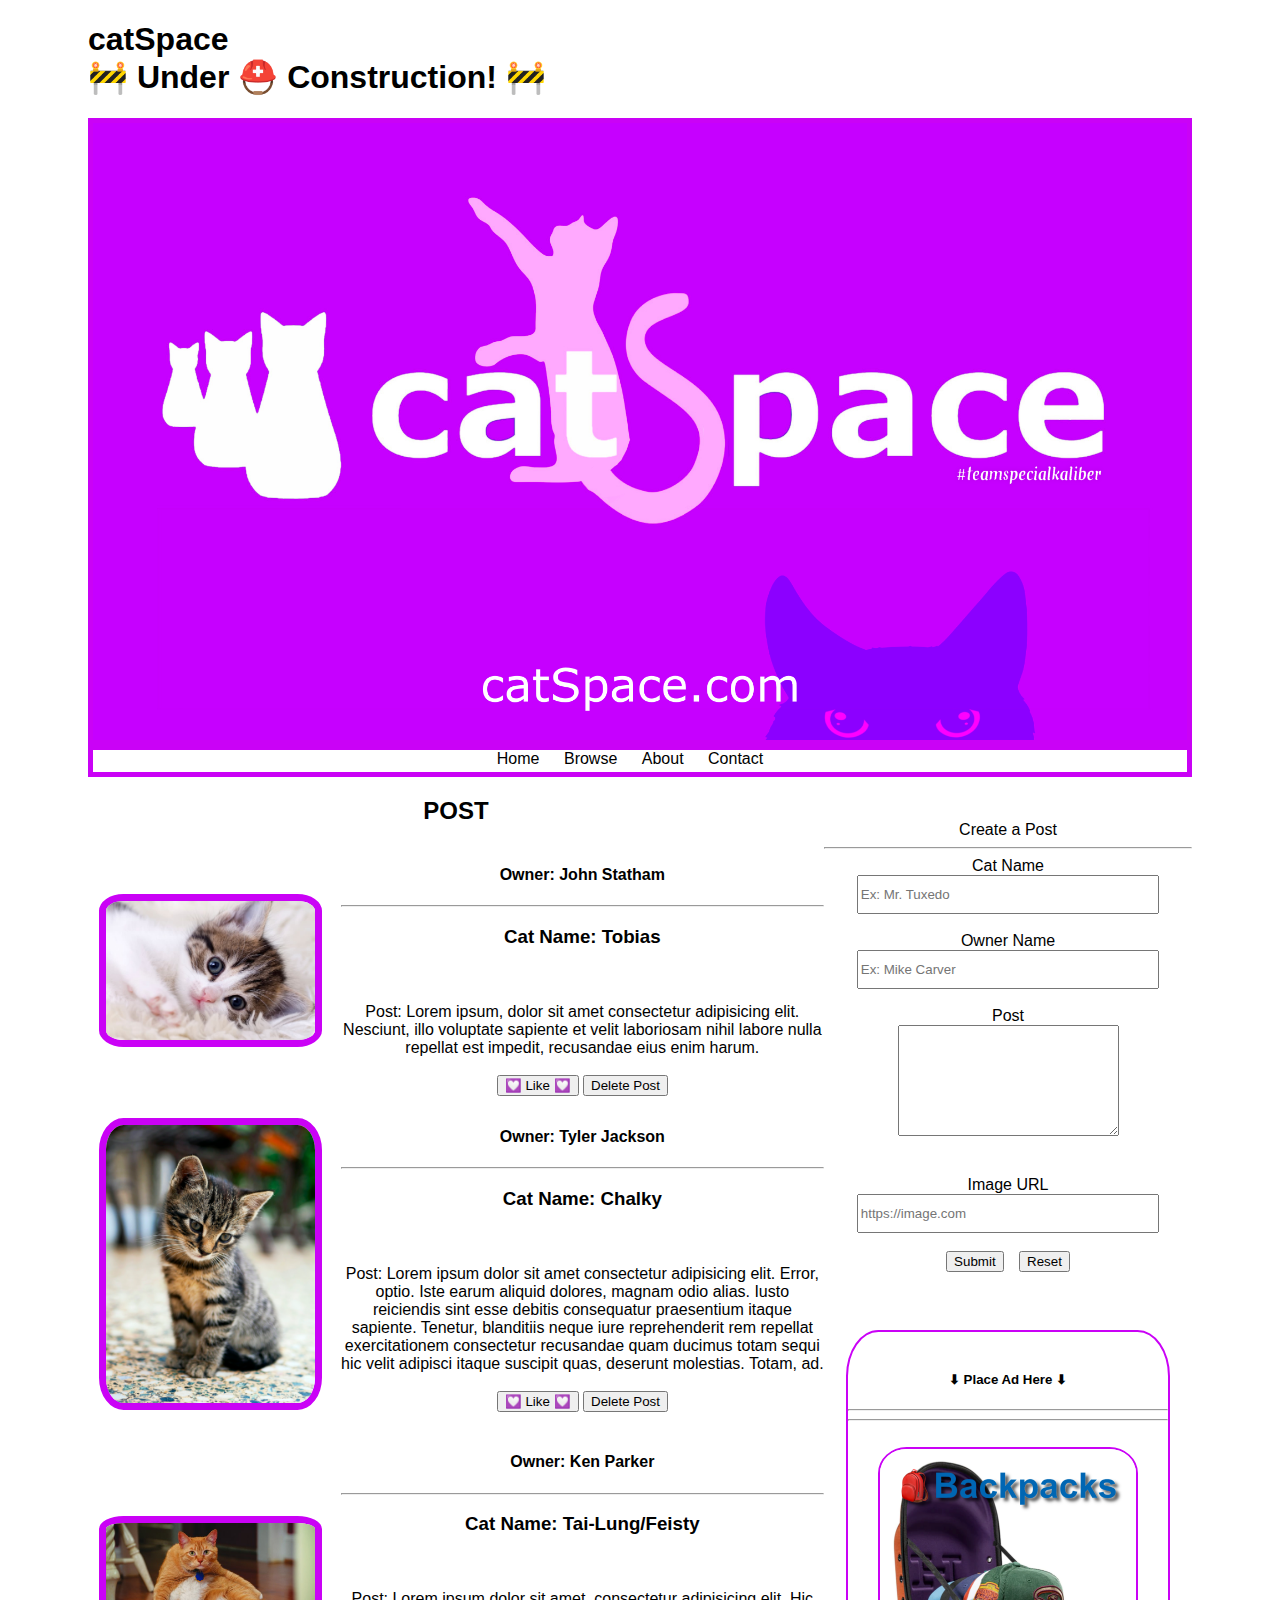
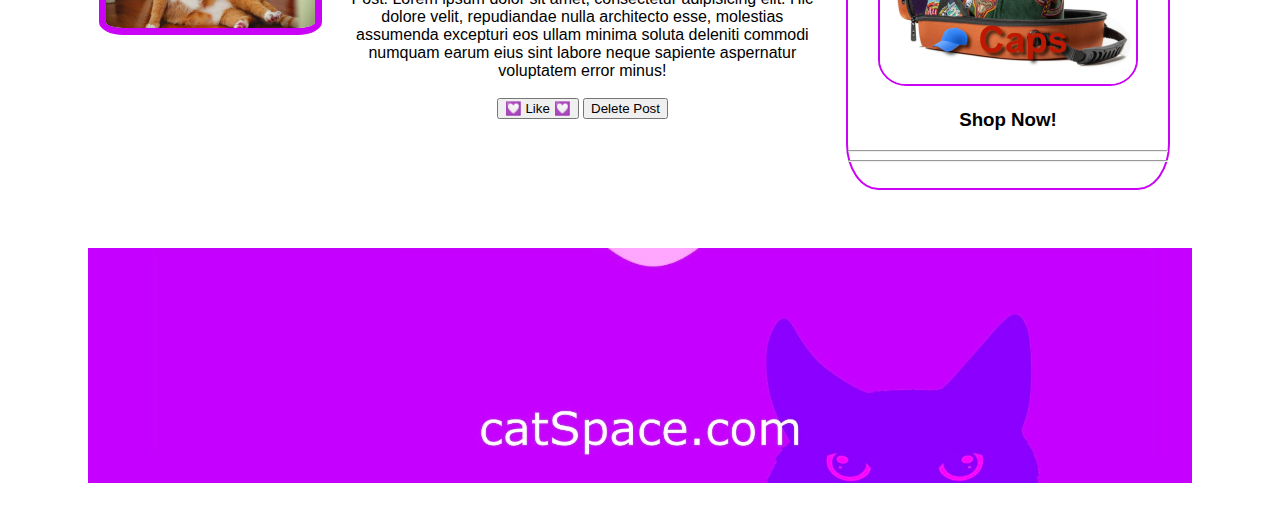
<file: index.html>
<!DOCTYPE html>
<html lang="en">

<head>
    <meta charset="UTF-8">
    <meta name="viewport" content="width=device-width, initial-scale=1.0">
    <title>🐈 catSpace 😻</title>
    <link rel="stylesheet" href="./css/style.css">
    <link rel="stylesheet" href="./css/screenSize.css">
    <link rel="stylesheet" href="./css/darkMode.css" />
    <script src="./app.js" defer></script>
</head>

<body>
    <H1>catSpace <br> 🚧 Under ⛑️ Construction! 🚧</H1>
    <div class="grid-container">
        <div class="header" id="catSpaceHome">
            <img src="./assets/cat logo.PNG" width="100%" height="100%" alt="catSpace Logo Image">
        </div>
        <nav class="nav">
            <ul>
                <li><a id="navhm" href="./index.html">Home</a></li>
                <li><a href="./html/browse.html">Browse</a></li>
                <li><a href="./html/about.html">About</a></li>
                <li><a href="./html/contact.html">Contact</a></li>
            </ul>
        </nav>
        <div class="resources">
            <h2>POST</h2>
            <section class="filledForm-container" id="filledForm-container">
            </section>
            <section class="resource-container">
                <div class="resource-image" id="resource-image-1" name="resource-image">
                    <img class="img" src="./assets/cat1.jpg" width="95%" alt="Cute Cat Image">
                </div>
                <div class="resource-field" id="resource-field-1" name="resource-field">
                    <h4>Owner: John Statham</h4>
                    <hr>
                    <h3>Cat Name: Tobias </h3> <br>
                    <br>
                    Post: Lorem ipsum, dolor sit amet consectetur adipisicing elit. Nesciunt, illo voluptate sapiente et
                    velit laboriosam nihil labore nulla repellat est impedit, recusandae eius enim harum. <br>
                    <br>
                    <button class="instock1">💟 Like 💟</button>
                    <button id="resource-1">Delete Post</button><br>

                </div>
                <div class="resource-image" id="resource-image-2" name="resource-image">
                    <img class="img" src="./assets/cat2.jpeg" width="95%" alt="Cat Image">
                </div>
                <div class="resource-field" id="resource-field-2" name="resource-field">
                    <h4>Owner: Tyler Jackson</h4>
                    <hr>
                    <h3>Cat Name: Chalky</h3> <br>
                    <br>
                    Post: Lorem ipsum dolor sit amet consectetur adipisicing elit. Error, optio. Iste earum aliquid
                    dolores, magnam odio alias. Iusto reiciendis sint esse debitis consequatur praesentium itaque
                    sapiente. Tenetur, blanditiis neque iure reprehenderit rem repellat exercitationem consectetur
                    recusandae quam ducimus totam sequi hic velit adipisci itaque suscipit quas, deserunt molestias.
                    Totam, ad.<br>
                    <br>
                    <button class="instock2">💟 Like 💟</button>
                    <button id="resource-2">Delete Post</button><br>

                </div>
                <div class="resource-image" id="resource-image-3" name="resource-image">
                    <img class="img" src="./assets/cat3.jpg" width="95%" alt="Fat Cat Image">
                </div>
                <div class="resource-field" id="resource-field-3" name="resource-field">
                    <h4>Owner: Ken Parker</h4>
                    <hr>
                    <h3>Cat Name: Tai-Lung/Feisty</h3> <br>
                    <br>
                    Post: Lorem ipsum dolor sit amet, consectetur adipisicing elit. Hic dolore velit, repudiandae nulla
                    architecto esse, molestias assumenda excepturi eos ullam minima soluta deleniti commodi numquam
                    earum eius sint labore neque sapiente aspernatur voluptatem error minus!<br>
                    <br>
                    <button class="instock3">💟 Like 💟</button>
                    <button id="resource-3">Delete Post</button><br>

                </div>
            </section>

        </div>
        <div class="form-entry">Create a Post
            <hr>
            <div class="form">
                <form>
                    <label class="label" for="brand">Cat Name</label><br>
                    <input class="input" type="text" id="brand" name="brand" placeholder="Ex: Mr. Tuxedo" value=""
                        required><br>
                    <br>
                    <label class="label" for="name">Owner Name</label><br>
                    <input class="input" type="text" id="name" name="name" placeholder="Ex: Mike Carver" value=""
                        required><br>
                    <br>
                    <label class="label" for="my_textarea">Post</label><br>
                    <textarea class="textArea" id="my_textarea" name="my_textarea" rows="7" cols="25"></textarea>
                    <br><br>
                    <br>
                    <label class="label" for="image">Image URL</label><br>
                    <input class="input" type="url" id="image" name="image" placeholder="https://image.com"
                        value=""><br><br>
                    <!-- <label class="label" for="stock">In Stock</label><br>
                    <select name="stock" id="stock">
                        <option value="In Stock">--------- " Yes " ----------</option>
                        <option value="Out of Stock">---------- " N0 " ----------</option>
                    </select> -->
                    <input type="submit" value="Submit">
                    <input type="reset" value="Reset" style="margin-left: 11px;">
                </form>
                <br><br>
            </div>
        </div>
        <div class="ad-space">
            <br>
            <h5>⬇ Place Ad Here ⬇</h5>
            <hr>
            <hr><br>            
            <a href="https://kenneth-parker.github.io/Build-Up/" target="_blank" class="image-link">
                <img class="ad-img" src="./assets/backpackscaps.PNG" width="80%" alt="Resource Image">
            </a>
            <h3 class="ad-text">Shop Now!</h3>
            <hr>
            <hr>
            <br>
        </div><br>
        <div class="error-space">Error Space</div>
        <br>
        <div class="footer">
            <img src="./assets/footerCatLogo.jpg" width="100%" alt="Resource Image">
            <h3></h3>
        </div>
    </div>
</body>

</html>
</file>
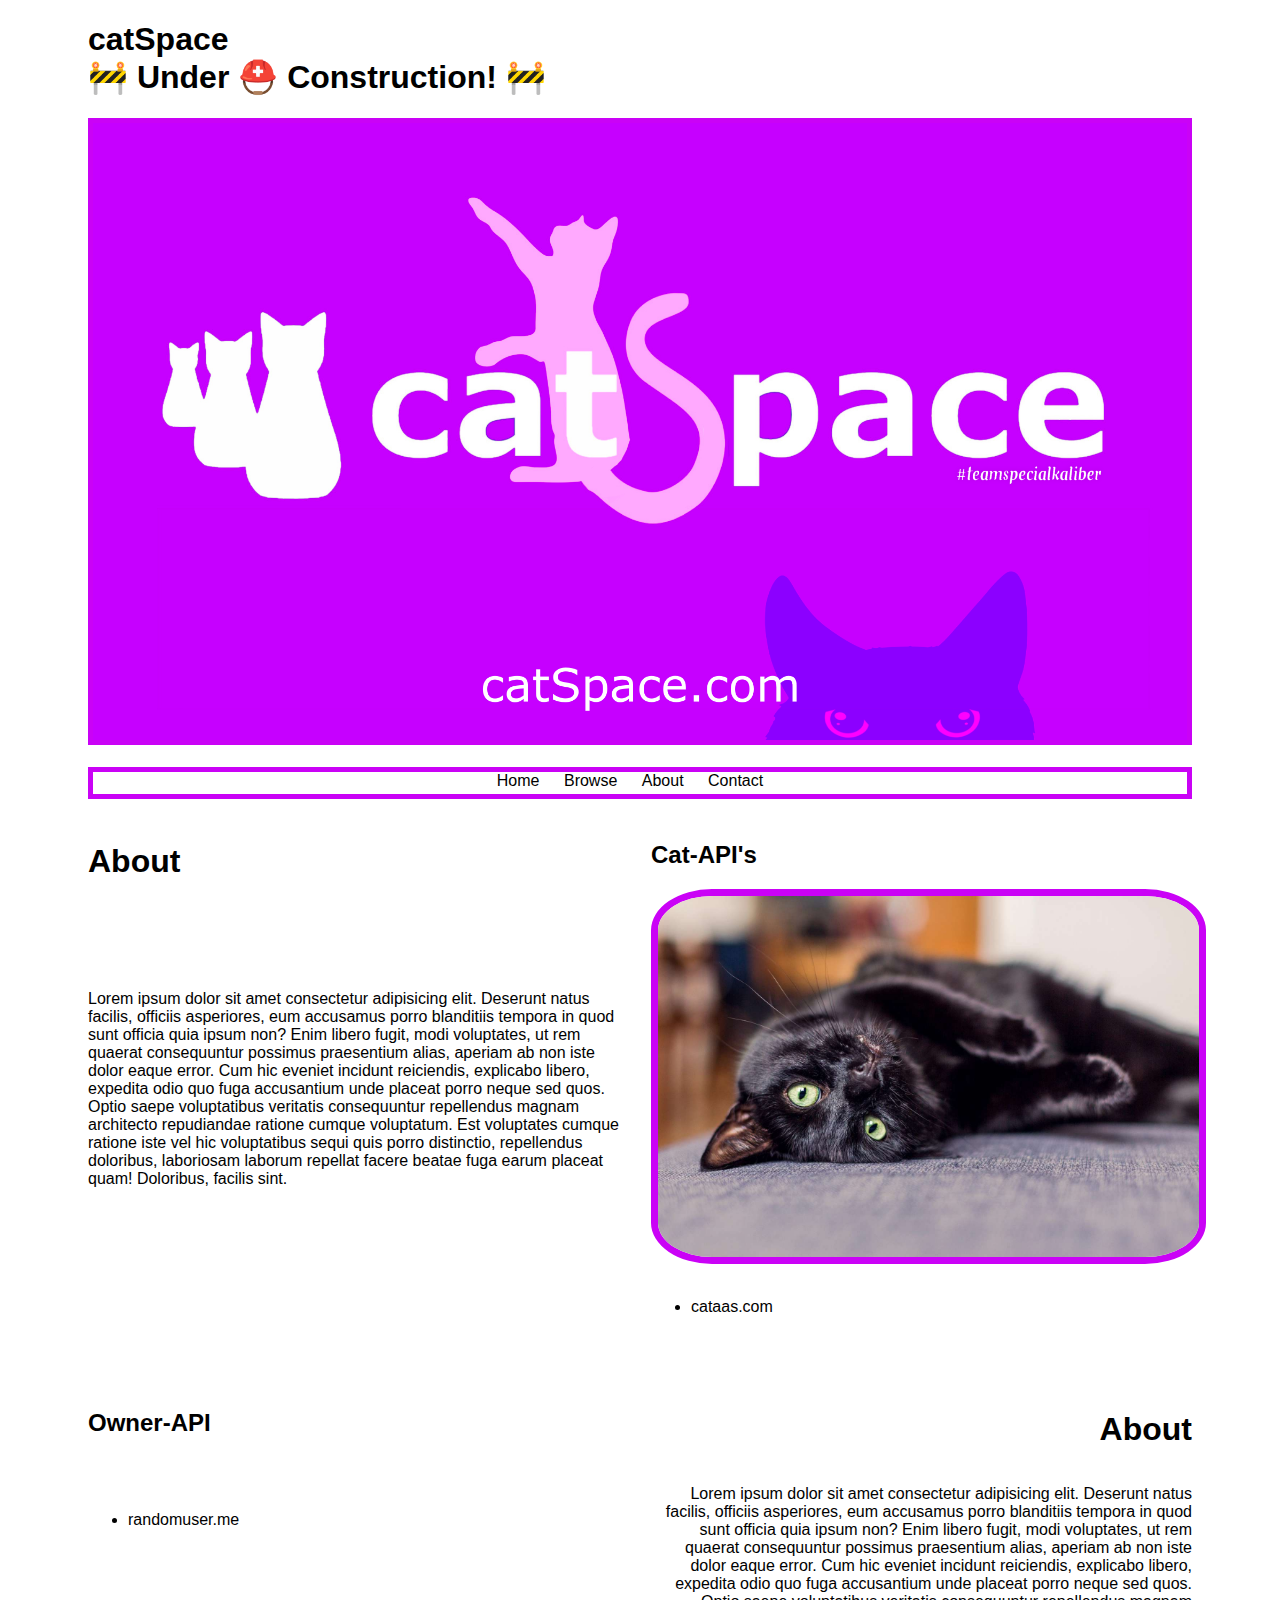
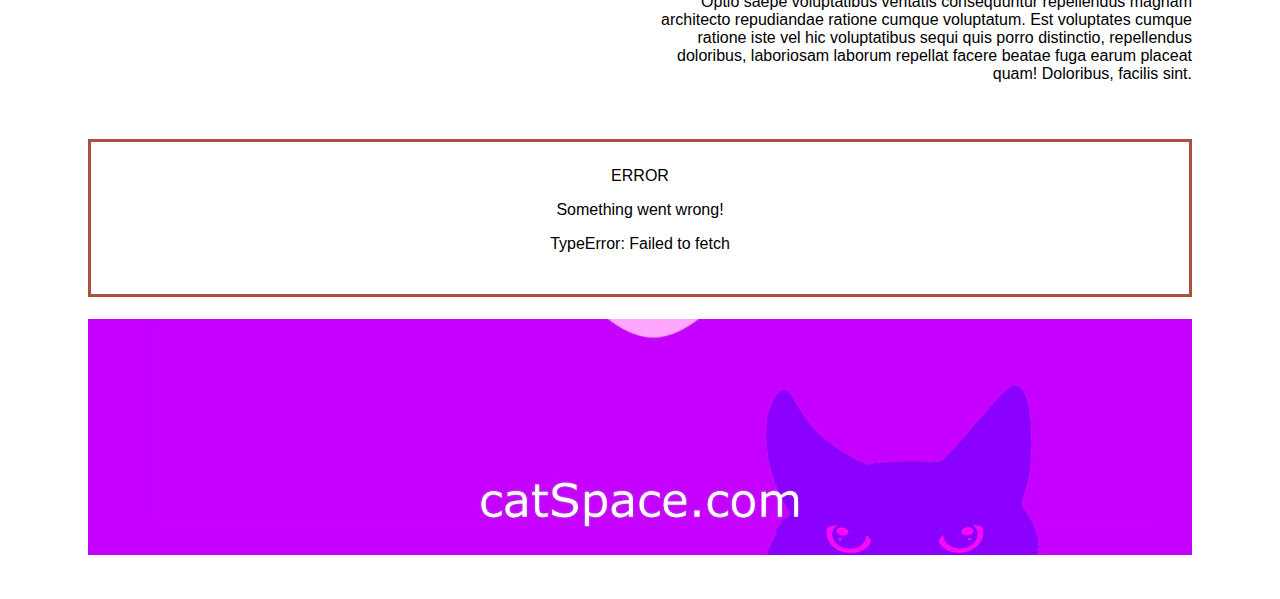
<file: html/about.html>
<!DOCTYPE html>
<html lang="en">

<head>
    <meta charset="UTF-8">
    <meta name="viewport" content="width=device-width, initial-scale=1.0">
    <title>🐈 About/catSpace 😻</title>
    <link rel="stylesheet" href="#">
    <link rel="stylesheet" href="../css/cssMore/about.css">
    <link rel="stylesheet" href="../css/screenSize.css">
    <link rel="stylesheet" href="../css/darkMode.css" />
    <script src="../js/about.js" defer></script>
</head>

<body>
    <H1>catSpace <br> 🚧 Under ⛑️ Construction! 🚧</H1>
    <div class="about-container">
        <div class="header" id="catSpaceHome">
            <img src="../assets/cat logo.PNG" width="100%" height="100%" alt="catSpace Logo Image">
        </div>
        <nav class="nav">
            <ul>
                <li><a id="navhm" href="../index.html">Home</a></li>
                <li><a href="../html/browse.html">Browse</a></li>
                <li><a href="../html/about.html">About</a></li>
                <li><a href="../html/contact.html">Contact</a></li>
            </ul>
        </nav>
        <section class="about-text1">
            <h1>About</h1>
            <p>Lorem ipsum dolor sit amet consectetur adipisicing elit. Deserunt natus facilis, officiis asperiores,
                eum accusamus porro blanditiis tempora in quod sunt officia quia ipsum non? Enim libero fugit, modi
                voluptates, ut rem quaerat consequuntur possimus praesentium alias, aperiam ab non iste dolor eaque
                error. Cum hic eveniet incidunt reiciendis, explicabo libero, expedita odio quo fuga accusantium
                unde placeat porro neque sed quos. Optio saepe voluptatibus veritatis consequuntur repellendus
                magnam architecto repudiandae ratione cumque voluptatum. Est voluptates cumque ratione iste vel hic
                voluptatibus sequi quis porro distinctio, repellendus doloribus, laboriosam laborum repellat facere
                beatae fuga earum placeat quam! Doloribus, facilis sint.</p>
            <br>
        </section>
        <br><br>
        <section class="about-text2">
            <h1>About</h1>
            <p>Lorem ipsum dolor sit amet consectetur adipisicing elit. Deserunt natus facilis, officiis asperiores,
                eum accusamus porro blanditiis tempora in quod sunt officia quia ipsum non? Enim libero fugit, modi
                voluptates, ut rem quaerat consequuntur possimus praesentium alias, aperiam ab non iste dolor eaque
                error. Cum hic eveniet incidunt reiciendis, explicabo libero, expedita odio quo fuga accusantium
                unde placeat porro neque sed quos. Optio saepe voluptatibus veritatis consequuntur repellendus
                magnam architecto repudiandae ratione cumque voluptatum. Est voluptates cumque ratione iste vel hic
                voluptatibus sequi quis porro distinctio, repellendus doloribus, laboriosam laborum repellat facere
                beatae fuga earum placeat quam! Doloribus, facilis sint.</p>
            <br>
        </section>
        <section class="about-image1" id="about-image1">
            <h2>Cat-API's</h2>
            <img class=img src="../assets/cat4.jpg" width="100%" alt="Resource Image">
            <br>
            <ul>
                <li>cataas.com</li>
            </ul>
            <br><br>
        </section>
        <section class="people" id="people">
            <h2>Owner-API</h2>
            <ul>
                <li>randomuser.me</li>
            </ul>
        </section>
        <section class="owner"></section>
        <section style="display: none" class="error-space">ERROR</section>
        <div class="footer">
            <img src="../assets/footerCatLogo.jpg" width="100%" alt="Resource Image">
            <h3></h3>
        </div>
    </div>
</body>

</html>
</file>
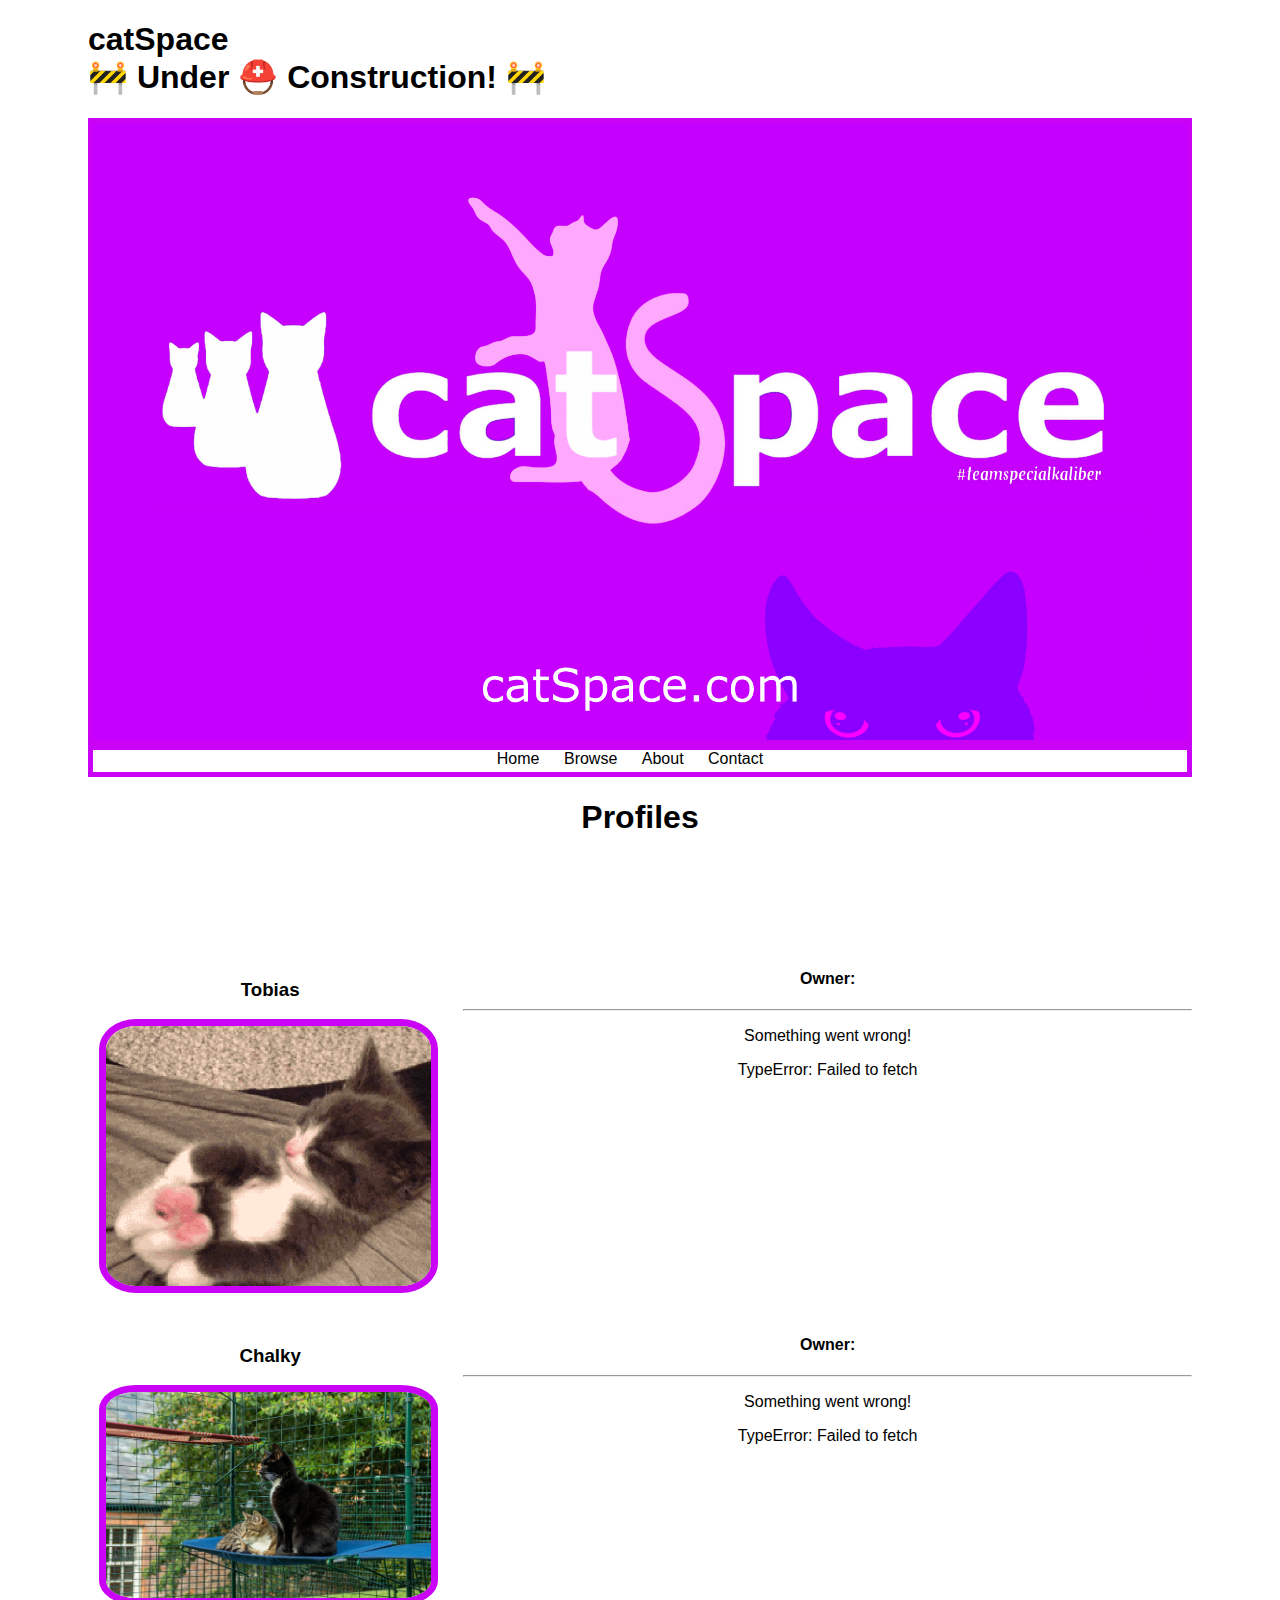
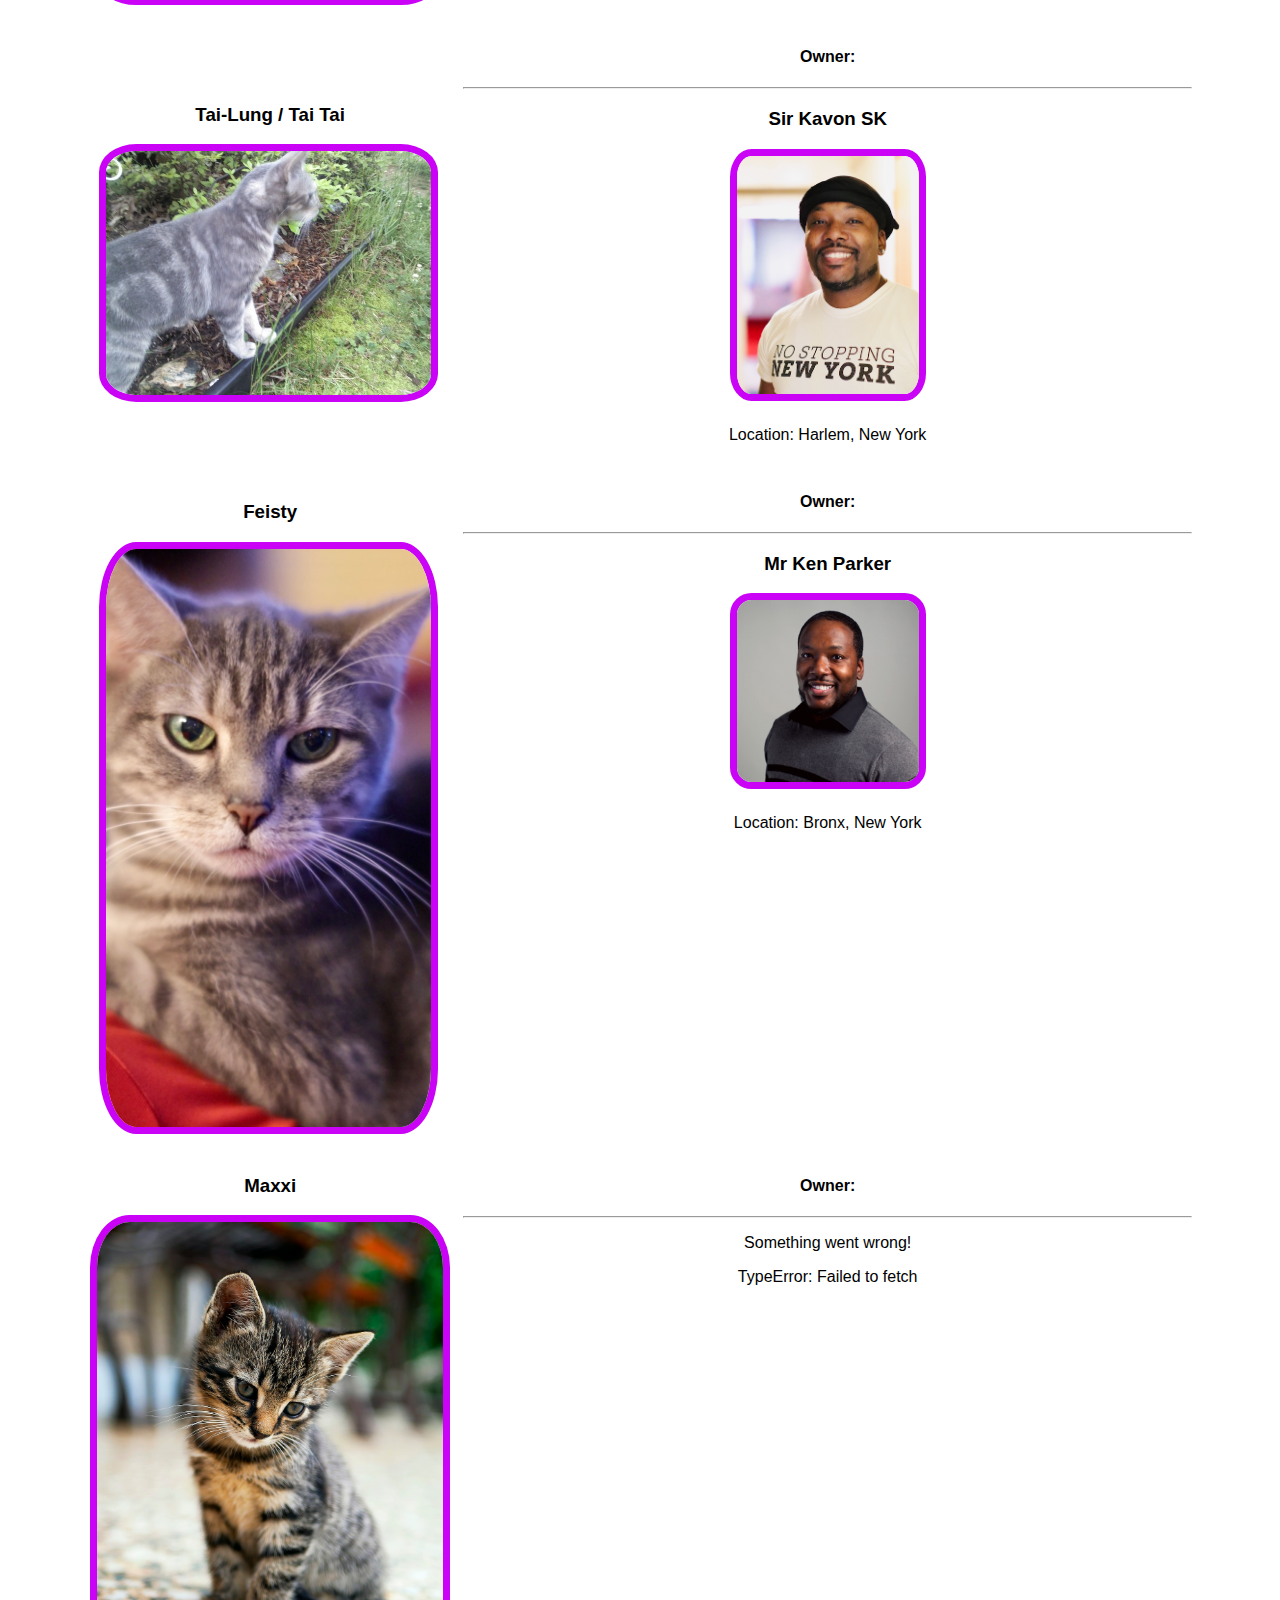
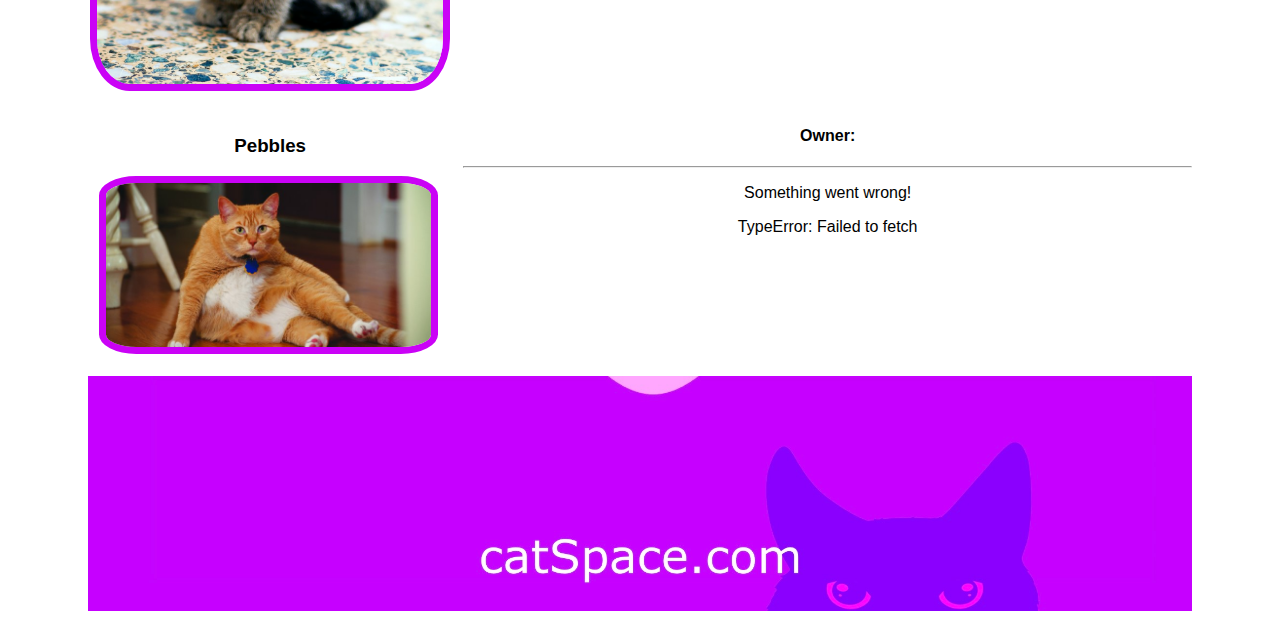
<file: html/browse.html>
<!DOCTYPE html>
<html lang="en">

<head>
    <meta charset="UTF-8">
    <meta name="viewport" content="width=device-width, initial-scale=1.0">
    <title>🐈 Browse/catSpace 😻</title>
    <link rel="stylesheet" href="../css/cssMore/browse.css">
    <link rel="stylesheet" href="../css/screenSize.css">
    <link rel="stylesheet" href="../css/darkMode.css" />
    <script src="../js/browse.js" defer></script>
</head>

<body>
    <H1>catSpace <br> 🚧 Under ⛑️ Construction! 🚧</H1>
    <div class="browse-container">
        <div class="header" id="catSpaceHome">
            <img src="../assets/cat logo.PNG" width="100%" height="100%" alt="catSpace Logo Image">
        </div>
        <nav class="nav">
            <ul>
                <li><a id="navhm" href="../index.html">Home</a></li>
                <li><a href="../html/browse.html">Browse</a></li>
                <li><a href="../html/about.html">About</a></li>
                <li><a href="../html/contact.html">Contact</a></li>
            </ul>
        </nav>
        <div class="browse" id="browse1">
            <h1>Profiles</h1>
            <br><br>
            <div class="profiles">
                <h2></h2>
                <br><br>

                <section class="resource-container">
                    <div class="resource-image" id="resource-image-1" name="resource-image">
                        <h3>Tobias</h3>
                        <img class="img" src="../assets/cat5.gif" width="95%" alt="Cute Cat Image">
                    </div>
                    <div class="resource-field" id="resource-field-1" name="resource-field">
                        <h4>Owner:</h4>
                        <hr>
                    </div>
                    <div class="resource-image" id="resource-image-2" name="resource-image">
                        <h3>Chalky</h3>
                        <img class="img" src="../assets/cat6.jpg" width="95%" alt="Cat Image">
                    </div>
                    <div class="resource-field" id="resource-field-2" name="resource-field">
                        <h4>Owner:</h4>
                        <hr>
                    </div>
                    <div class="resource-image" id="resource-image-3" name="resource-image">
                        <h3>Tai-Lung / Tai Tai</h3>
                        <img class="img" src="../assets/tai.jpeg" width="95%" alt="Fat Cat Image">
                    </div>
                    <div class="resource-field" id="resource-field-7" name="resource-field">
                        <h4>Owner:</h4>
                        <hr>
                        <section class="card">
                            <h3>Sir Kavon SK</h3><img src="../assets/mrKenParker.png" alt="Mr Ken Parker"
                                class="[object HTMLImageElement]">
                            <p>Location: Harlem, New York</p>
                        </section>
                    </div>
                    <div class="resource-image" id="resource-image-4" name="resource-image">
                        <h3>Feisty</h3>
                        <img class="img" src="../assets/feisty.jpeg" width="95%" alt="Black Cat Image">
                    </div>
                    <div class="resource-field" id="resource-field-7.1" name="resource-field">
                        <h4>Owner:</h4>
                        <hr>
                        <section class="card">
                            <h3>Mr Ken Parker</h3><img src="../assets/alsoMrKenParker.jpg" alt="Mr Ken Parker"
                                class="[object HTMLImageElement]">
                            <p>Location: Bronx, New York</p>
                        </section>
                    </div>
                    <div class="resource-image5" id="resource-image-5" name="resource-image">
                        <h3>Maxxi</h3>
                        <img class="img" src="../assets/cat2.jpeg" width="95%" alt="Female Cat Image">
                    </div>
                    <div class="resource-field" id="resource-field-5" name="resource-field">
                        <h4>Owner:</h4>
                        <hr>
                    </div>
                    <div class="resource-image" id="resource-image-6" name="resource-image">
                        <h3>Pebbles</h3>
                        <img class="img" src="../assets/cat3.jpg" width="95%" alt="Small Cat Image">
                    </div>
                    <div class="resource-field" id="resource-field-6" name="resource-field">
                        <h4>Owner:</h4>
                        <hr>
                    </div>
                </section>

            </div>
            <section style="display: none" class="error-space">ERROR</section>
            <div class="footer">
                <img src="../assets/footerCatLogo.jpg" width="100%" alt="Resource Image">
                <h3></h3>
            </div>
        </div>
</body>

</html>
</file>
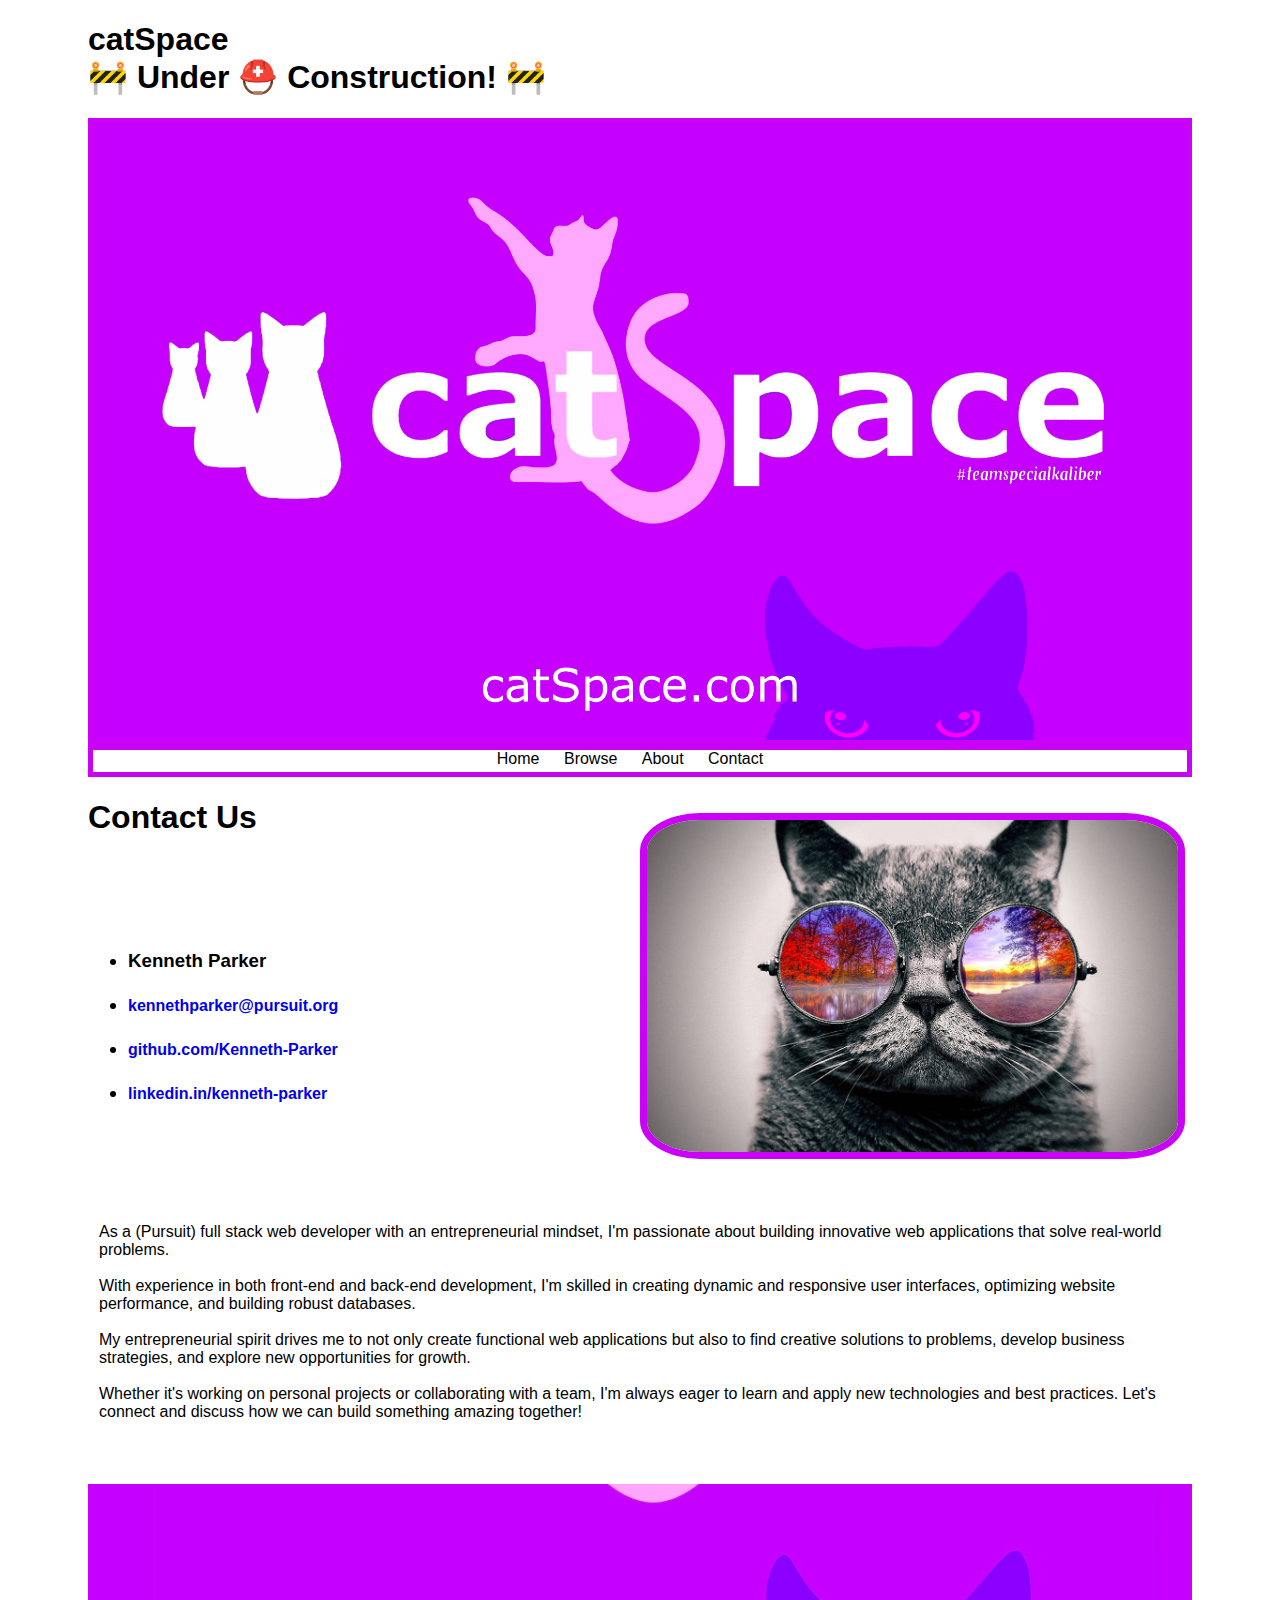
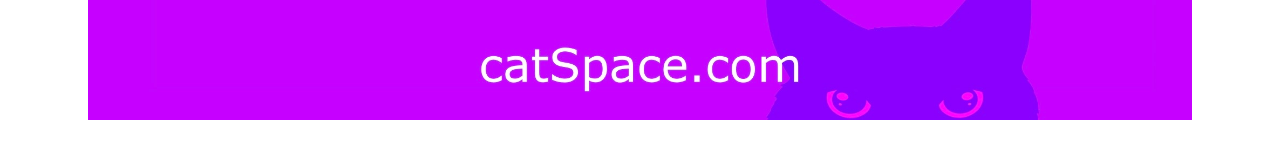
<file: html/contact.html>
<!DOCTYPE html>
<html lang="en">

<head>
    <meta charset="UTF-8">
    <meta name="viewport" content="width=device-width, initial-scale=1.0">
    <title>🐈 Contact/catSpace 😻</title>
    <link rel="stylesheet" href="../css/cssMore/contact.css">
    <link rel="stylesheet" href="../css/screenSize.css">
    <link rel="stylesheet" href="../css/darkMode.css">
    <script src="../app.js" defer></script>
</head>

<body>
    <h1>catSpace <br> 🚧 Under ⛑️ Construction! 🚧</h1>
    <div class="contact-container">
        <div class="header" id="catSpaceHome">
            <img src="../assets/cat logo.PNG" width="100%" height="100%" alt="catSpace Logo Image">
        </div>
        <nav class="nav">
            <ul>
                <li><a id="navhm" href="../index.html">Home</a></li>
                <li><a href="../html/browse.html">Browse</a></li>
                <li><a href="../html/about.html">About</a></li>
                <li><a href="../html/contact.html">Contact</a></li>
            </ul>
        </nav>
        <section class="contact" id="contact1">
            <h1>Contact Us</h1>
            <br><br>
            <h3>
                <ul>
                    <li>Kenneth Parker</li><br>
                    <li><a class="links" href="mailto:kennethparker@pursuit.org">kennethparker@pursuit.org</a></li><br>
                    <li><a class="links" href="https://github.com/Kenneth-Parker" target="_blank">github.com/Kenneth-Parker</a></li><br>
                    <li><a class="links" href="https://www.linkedin.com/in/kenneth-parker-635a1b268/" target="_blank">linkedin.in/kenneth-parker</a></li>
                </ul>
            </h3>
            <br><br>
        </section>
        <section class="contact-about" id="contactAbout">
            <p>As a (Pursuit) full stack web developer with an entrepreneurial mindset, I'm passionate about building
                innovative web applications that solve real-world problems. <br><br> With experience in both front-end and
                back-end
                development, I'm skilled in creating dynamic and responsive user interfaces, optimizing website
                performance,
                and building robust databases. <br><br> My entrepreneurial spirit drives me to not only create functional web
                applications but also to find creative solutions to problems, develop business strategies, and explore
                new
                opportunities for growth. <br><br> Whether it's working on personal projects or collaborating with a team, I'm
                always
                eager to learn and apply new technologies and best practices. Let's connect and discuss how we can build
                something amazing together!</p>
            <br><br>
        </section>
        <div class="contact-image"><br><br>
            <img class="img" src="../assets/cool_cat__nature.jpg" width="100%" alt="Resource Image">
            <h3></h3>
        </div>
    </div>
    <div class="footer">
        <img src="../assets/footerCatLogo.jpg" width="100%" alt="Resource Image">
        <h3></h3>
    </div>
</body>

</html>
</file>
<file: css/style.css>
/* * {
     border-top: 1px solid red;
     border-bottom: 1px solid red;
     border-left: 1px dashed blue;
     border-right: 1px dashed blue;
 } */

/* * {
    border: orange solid 1px;
} */



body {
    margin: 0;
    padding-left: 88px;
    padding-right: 88px;
    font-family: Verdana, Geneva, Tahoma, sans-serif;
    /* height: 100vh; */
    /* display: grid; */
    justify-content: center;
    align-items: center;
    /* font-size: 1.2rem; */
    /* background-color: rgb(149, 149, 149); */
}

.grid-container {
    display: grid;
    /* background-color: #3f163f87; */
    grid-template-columns: 2fr 1fr;
    grid-template-rows: 1fr;
    /* grid-gap: 22px; */
    grid-template-areas:
        "header header"
        "nav nav"
        "resource form"
        "resource ad-space"
        "resource ad-space"
        "resource ad-space"
        "resource error"
        "footer footer";
    text-align: center;
}

.header {
    grid-area: header;
    border: #ca02f6 solid 5px;
}

.nav {
    grid-area: nav;
    margin: 0%;
    height: 22px;
    background-color: #ffffff;
    border: rgb(202, 2, 246) solid 5px;
    /* padding: 10px; */
    text-align: center;
}

.nav ul {
    list-style-type: none;
    margin: 0;
    padding: 0;
}

.nav li {
    display: inline-block;
    margin-right: 20px;
}

.nav a {
    text-decoration: none;
    color: #000000;
    font-size: 16px;
}

.nav a:hover {
    font-size: 18px;
    background-color: rgb(202, 2, 246);
    height: 50px;
    padding: 10px;
    text-align: center;
}


.filledForm-container {
    /* display: grid; */
    /* background-color: #3f163f87; */
    grid-template-columns: .5fr 1fr;
    grid-template-rows: 1fr;
    grid-gap: 11px;
    grid-template-areas:
        "filledForm-image filledForm-field"
        "filledForm-image filledForm-field";
    text-align: center;
}

.filledForm-image {
    grid-area: "filledForm-image";
    /* background-color: rgb(43, 205, 226); */
    height: 200px;
}

.filledForm-field {
    grid-area: "filledForm-field";
    /* background-color: rgb(38, 90, 120); */
    height: 200px;
}

.resources {
    grid-area: resource;
    grid-gap: 11px;
}

.resource-container {
    display: grid;
    /* background-color: #3f163f87; */
    grid-template-columns: .5fr 1fr;
    grid-template-rows: 1fr;
    grid-gap: 11px;
    grid-template-areas:
        "resource-image resource-field";
    text-align: center;
    padding-bottom: 11px;
}

.resource-image {
    grid-area: "resource-image";
    /* background-color: blueviolet; */
    display: grid;
    padding: 11px;
    /* border: rgb(202, 2, 246) solid 11px; */
    align-content: center;
}

.img {
    border: rgb(202, 2, 246) solid 7px;
    border-radius: 11%;
}

.resource-field {
    grid-area: "resource-field";
    /* background-color: rgb(38, 90, 120); */
    /* height: 200px; */
}

.form-entry {
    grid-area: form;
    padding-top: 44px;


    /* .form {
        padding-top: 22px;
    } */

    .input {
        color: chartreuse;
        width: 80%;
        height: 33px;
    }

    .input:hover {
        background-color: rgba(137, 43, 226, 0.352);
        transition: all .25s ease-in-out;
    }

}

.textArea {
    color: rgb(41, 1, 49);
}

.textArea:hover {
    background-color: rgba(137, 43, 226, 0.352);
    transition: all .25s ease-in-out;
}

.error-space {
    grid-area: error;
    display: none;
}

.ad-space {
    grid-area: ad-space;
    margin: 22px;
    border: #ca02f6 double 2px;
    border-radius: 10%;
}

.ad-img {
    border: #ca02f6 double 2px;
    border-radius: 11%;
}

.ad-img:hover {
    background-color: rgb(202, 2, 246);
    padding: 7px;
    width: 85%;
}

.footer {
    grid-area: footer;
}
</file>
<file: css/screenSize.css>
@media screen and (max-width: 767px) {
    body {
        background-color: rgb(202, 2, 246);
    }

    body {
        margin: 0;
        padding-left: 0px;
        padding-right: 0px;
        font-family: Verdana, Geneva, Tahoma, sans-serif;
        /* height: 100vh; */
        /* display: grid; */
        justify-content: center;
        align-items: center;
        /* font-size: 1.2rem; */
        /* background-color: rgb(149, 149, 149); */
    }

    h1 {
        display: none;
    }

    .nav {
        height: 44px;
    }

    .grid-container {
        grid-template-columns: 1fr;
        grid-template-rows: 1fr;
        grid-template-areas:
            "header"
            "nav"
            "resource"
            "form"
            "ad-space"
            "error"
            "footer";

    }

    .resource-container {
        display: grid;
        /* background-color: #3f163f87; */
        grid-template-columns: 1fr;
        grid-template-rows: 1fr;
        grid-gap: 22px;
        grid-template-areas:
            "resource-image"
            "resource-field";
        text-align: center;
        padding-bottom: 11px;

    }

    .resource-image {
        border-top: rgb(119, 2, 146, .5) solid 11px;
        border-left: rgb(119, 2, 146, .25) solid 11px;
        border-right: rgb(119, 2, 146, .25) solid 11px;
    }

    .resource-field {
        border-bottom: rgb(119, 2, 146, .5) solid 11px;
        border-left: rgba(120, 2, 146, .25) solid 11px;
        border-right: rgb(119, 2, 146, .25) solid 11px;
    }

    .ad-space {
        grid-area: ad-space;
        margin: 22px;
        border: #ffffff double 2px;
        border-radius: 5%;
    }

    .ad-img:hover {
        background-color: rgb(119, 2, 146, .5);
        padding: 11px;
    }


    .about-container {
        display: grid;
        /* background-color: #3f163f87; */
        grid-template-columns: 1fr;
        grid-template-rows: 1fr;
        /* grid-gap: 22px; */
        /* padding: 22px; */
        grid-template-areas:
            "header"
            "nav"
            "about-text1"
            "about-image1"
            "about-text2"
            "error-space"
            "people"
            "owner"            
            "footer";
        text-align: center;
    }

    .about-text1, .about-text2 {
        text-align: center;
    }

    .about-image1 {
        align-content: center;
    }

    .people {
        align-content: center;
    }

    .contact-container {
        display: grid;
        grid-template-columns: 1fr;
        grid-template-rows: 1fr;
        /* grid-gap: 22px; */
        grid-template-areas:
            "header"
            "nav"
            "contact"
            "contact-image"
            "contact-about"
            "footer";
        align-content: center;
    }
}
</file>
<file: css/darkMode.css>
@media (prefers-color-scheme: dark)  {
    * {
        background-color: rgba(47, 47, 47, 0.75);
        color: rgb(255, 225, 90);
    }

    .nav a {
        text-decoration: none;
        color: #ffffff;
    }

    .textArea {
        color: rgb(255, 255, 255);
    }
    
}
</file>
<file: css/cssMore/about.css>
/* * {
    border: orange solid 1px;
} */


/* * {
     border-top: 1px solid red;
     border-bottom: 1px solid red;
     border-left: 1px dashed blue;
     border-right: 1px dashed blue;
 } */

/* * {
    border: orange solid 1px;
} */



body {
    margin: 0;
    padding-left: 88px;
    padding-right: 88px;
    font-family: Verdana, Geneva, Tahoma, sans-serif;
    /* height: 100vh; */
    /* display: grid; */
    justify-content: center;
    align-items: center;
    /* font-size: 1.2rem; */
    /* background-color: rgb(149, 149, 149); */
}

.about-container {
    display: grid;
    /* background-color: #3f163f87; */
    grid-template-columns: 1fr 1fr;
    grid-template-rows: 1fr;
    grid-gap: 22px;
    /* padding: 22px; */
    grid-template-areas:
        "header header"
        "nav nav"
        "about-text1 about-image1"
        "people about-text2"
        "peoplpe about-text2"
        "error-space error-space"
        "footer footer";
}

.header {
    grid-area: header;
    border: #ca02f6 solid 5px;
}

.nav {
    grid-area: nav;
    margin: 0%;
    height: 22px;
    background-color: #ffffff;
    border: rgb(202, 2, 246) solid 5px;
    /* padding: 10px; */
    text-align: center;
}

.nav ul {
    list-style-type: none;
    margin: 0;
    padding: 0;
}

.nav li {
    display: inline-block;
    margin-right: 20px;
}

.nav a {
    text-decoration: none;
    color: #000000;
    font-size: 16px;
}

.nav a:hover {
    font-size: 18px;
    background-color: rgb(202, 2, 246);
    height: 50px;
    padding: 10px;
    text-align: center;
}

.img {
    border: rgb(202, 2, 246) solid 7px;
    border-radius: 11%;
}

.about-text1 {
    grid-area: about-text1;
    display: grid;
    text-align: left;
}

.about-image1 {
    grid-area: about-image1;
    display: grid;
}

.about-text2 {
    grid-area: about-text2;
    display: grid;
    text-align: right;
}

.about-image2 {
    grid-area: about-image2;
    display: grid;
}

.people {
    grid-area: people;
    display: grid;
}

.error-space {
    grid-area: error-space;
    display: grid;
    border: 3px solid #aa5042;
    padding: 25px;
    text-align: center;
}

.card {
    /* margin: 0 auto;
    padding: 25px; */
    text-align: center;
    width: 100%;
  }
  
  .card img {
    border: rgb(202, 2, 246) solid 7px;
    border-radius: 11%;
    margin-bottom: 5px;
    width: 65%;
  }



.footer {
    grid-area: footer;
}
</file>
<file: css/cssMore/browse.css>
body {
    margin: 0;
    padding-left: 88px;
    padding-right: 88px;
    font-family: Verdana, Geneva, Tahoma, sans-serif;
}

.browse-container {
    display: grid;
    grid-template-columns: 1fr;
    grid-template-rows: 1fr;
    /* grid-gap: 22px; */
    grid-template-areas:
        " header "
        " nav "
        " profile-container "
        "error-space"
        " footer ";
    align-content: center;
    text-align: center;
}

.header {
    grid-area: header;
    border: #ca02f6 solid 5px;
}

.nav {
    grid-area: nav;
    margin: 0;
    height: 22px;
    background-color: #ffffff;
    border: rgb(202, 2, 246) solid 5px;
    text-align: center;
}

.nav ul {
    list-style-type: none;
    margin: 0;
    padding: 0;
}

.nav li {
    display: inline-block;
    margin-right: 20px;
}

.nav a {
    text-decoration: none;
    color: #000000;
    font-size: 16px;
}

.nav a:hover {
    font-size: 18px;
    background-color: rgb(202, 2, 246);
    height: 50px;
    padding: 10px;
    text-align: center;
}

.img {
    border: rgb(202, 2, 246) solid 7px;
    border-radius: 11%;
}

ul li a {
    text-decoration: none;
    /* color: #ffffff; */
    font-size: 16px;
    transition: font-size 0.2s ease, color 0.2s ease;
}


.resource-container {
    display: grid;
    /* background-color: #3f163f87; */
    grid-template-columns: .5fr 1fr;
    grid-template-rows: 1fr;
    grid-gap: 11px;
    grid-template-areas:
        "resource-image resource-field";
    text-align: center;
    padding-bottom: 11px;
}

.resource-image {
    grid-area: "resource-image";
    /* background-color: blueviolet; */
    display: grid;
    padding: 11px;
    /* border: rgb(202, 2, 246) solid 11px; */
    align-content: center;
}

.img {
    border: rgb(202, 2, 246) solid 7px;
    border-radius: 11%;
}

.resource-field {
    grid-area: "resource-field";
    /* background-color: rgb(38, 90, 120); */
    /* height: 200px; */
}

.error-space {
    grid-area: error-space;
    border: 3px solid #aa5042;
    padding: 25px;
    text-align: center;
}

.card {
    /* margin: 0 auto;
    padding: 25px; */
    text-align: center;
    width: 100%;
  }
  
  .card img {
    border: rgb(202, 2, 246) solid 7px;
    border-radius: 11%;
    margin-bottom: 5px;
    width: 25%;
  }

.img:hover {
    font-size: 18px;
    color: rgb(202, 2, 246);
}

.footer {
    grid-area: footer;
}
</file>
<file: css/cssMore/contact.css>
body {
    margin: 0;
    padding-left: 88px;
    padding-right: 88px;
    font-family: Verdana, Geneva, Tahoma, sans-serif;
}

.contact-container {
    display: grid;
    grid-template-columns: 1fr 1fr;
    grid-template-rows: 1fr;
    /* grid-gap: 22px; */
    grid-template-areas:
        "header header"
        "nav nav"
        "contact contact-image"
        "contact-about contact-about"
        "footer footer";
    align-content: center;
}

.header {
    grid-area: header;
    border: #ca02f6 solid 5px;
}

.nav {
    grid-area: nav;
    margin: 0;
    height: 22px;
    background-color: #ffffff;
    border: rgb(202, 2, 246) solid 5px;
    text-align: center;
}

.nav ul {
    list-style-type: none;
    margin: 0;
    padding: 0;
}

.nav li {
    display: inline-block;
    margin-right: 20px;
}

.nav a {
    text-decoration: none;
    color: #000000;
    font-size: 16px;
}

.nav a:hover {
    font-size: 18px;
    background-color: rgb(202, 2, 246);
    height: 50px;
    padding: 10px;
    text-align: center;
}

.img {
    border: rgb(202, 2, 246) solid 7px;
    border-radius: 11%;
}

ul li a {
    text-decoration: none;
    /* color: #ffffff; */
    font-size: 16px;
    transition: font-size 0.2s ease, color 0.2s ease;
}

.links:hover {
    font-size: 18px;
    color: rgb(202, 2, 246);
}

.contact {
    grid-area: contact;
    display: grid;
    text-align: left;
}

.contact-image {
    grid-area: contact-image;
    display: grid;
    padding-right: 21px;
}

.contact-about {
    grid-area: contact-about;
    display: grid;
    padding: 11px;
    align-content: center;
}

.footer {
    grid-area: footer;
}
</file>
